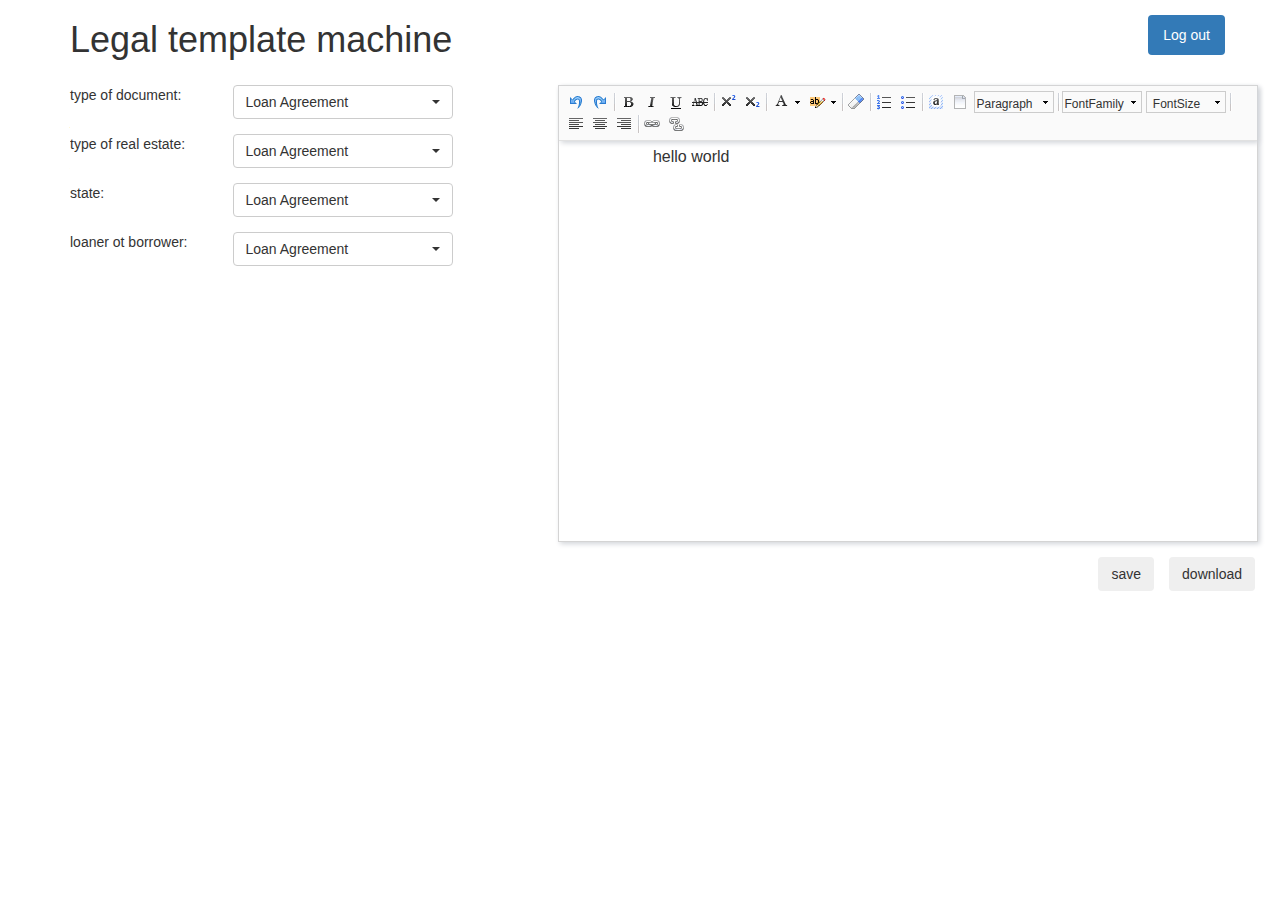
<file: index.html>
<!DOCTYPE HTML>
<html>
<head>
    <!--bootstrap css and js-->
    <link rel="stylesheet" href="https://maxcdn.bootstrapcdn.com/bootstrap/3.3.4/css/bootstrap.min.css">
    <link rel="stylesheet" href="select/dist/css/bootstrap-select.css">
    <script src="https://ajax.googleapis.com/ajax/libs/jquery/1.11.3/jquery.min.js"></script>
    <script src="https://maxcdn.bootstrapcdn.com/bootstrap/3.3.4/js/bootstrap.min.js"></script>
    <script src="select/dist/js/bootstrap-select.js"></script>

    <!--umeditor css and js-->
    <meta http-equiv="Content-Type" content="text/html; charset=utf-8"/>
    <link rel="stylesheet" href="themes/default/css/umeditor.css">
    <script src="third-party/jquery.min.js"></script>
    <script type="text/javascript" src="umeditor.config.js"></script>
    <script type="text/javascript" src="umeditor.js"></script>
    <script type="text/javascript" src="lang/en/en.js"></script>
    <script type="text/javascript">
        $(function(){
            window.um = UM.getEditor('container', {
                toolbar: ['undo redo | bold italic underline strikethrough | superscript subscript | forecolor backcolor | removeformat |',
                    'insertorderedlist insertunorderedlist | selectall cleardoc paragraph | fontfamily fontsize' ,
                    '| justifyleft justifycenter justifyright justifyjustify |',
                    'link unlink ']
            });
        });
    </script>
    <script type="text/javascript" src="FileSaver.min.js"></script>

</head>
<body>

<form>
    <div class="container">
        <div class="row" style="padding-bottom:15px">
                  <div class="header clearfix" style="padding-left:15px">
        <nav>
          <ul class="nav nav-pills pull-right">
            <li role="presentation" class="active" style="padding-top:15px"><a href="#">Log out</a></li>
          </ul>
        </nav>
        <h1>Legal template machine</h1>
      </div>
           
            
        </div>
        <div class = "row">
            <div class="col-md-4">
                    <div class="row" style="padding-bottom:15px">
                        <div class="col-md-5">type of document:</div>
                        <div class="col-md-7"><select class="selectpicker" id="documenttype" onchange="changeListener()">
                            <option>Loan Agreement</option>
                            <option>Ketchup</option>
                            <option>Relish</option>
                        </select></div>
                    </div>
                    <div class="row" style="padding-bottom:15px">
                        <div class="col-md-5">type of real estate:</div>
                        <div class="col-md-7"><select class="selectpicker" id="estatetype" onchange="changeListener()">
                            <option>Loan Agreement</option>
                            <option>Ketchup</option>
                            <option>Relish</option>
                        </select></div>
                    </div>
                    <div class="row" style="padding-bottom:15px">
                        <div class="col-md-5">state:</div>
                        <div class="col-md-7"><select class="selectpicker" id="location" onchange="changeListener()">
                            <option>Loan Agreement</option>
                            <option>Ketchup</option>
                            <option>Relish</option>
                        </select></div>
                    </div>
                    <div class="row">
                        <div class="col-md-5">loaner ot borrower:</div>
                        <div class="col-md-7"><select class="selectpicker" id="ifloaner" onchange="changeListener()">
                            <option>Loan Agreement</option>
                            <option>Ketchup</option>
                            <option>Relish</option>
                        </select></div>
                    </div>
            </div>
            <div class="col-md-1">

            </div>
            <div class="col-md-7">
                <script id="container" name="content" type="text/plain" style="width:700px;height:400px;">
                    hello world
                </script>
            </div>
            <div class="row">
    <ul class="nav navbar-nav navbar-right" style="padding-top:15px">
        <li><button class="btn" onclick="saveFunc()">save</button></li>
        <li><button class="btn" style="margin-left:15px">download</button></li>
</div>
        </div>
    </div>

        <!--<div class="col-md-2 col-md-offset-5">-->
            <!--<button class="btn btn-default" onclick="submitForm()">create a template</button>-->
        <!--</div>-->
</form>
<script type="text/javascript">

    function submitForm() {
        var documenttype = document.getElementById("documenttype").value;
        var estatetype = document.getElementById("estatetype").value;
        var location = document.getElementById("location").value;
        var ifloaner = document.getElementById("ifloaner").value;
    }
    function changeListener(){
        var documenttype = document.getElementById("documenttype").value;
        var estatetype = document.getElementById("estatetype").value;
        var location = document.getElementById("location").value;
        var ifloaner = document.getElementById("ifloaner").value;
        $.post( "test.php", { "documenttype": documenttype, "estatetype": estatetype,"location":location,"ifloaner":ifloaner},function(data){
            
        });

    }
    function saveFunc(){
        var name=prompt("Please type in the name","default")
        if (name!=null && name!=""){
            //保存函数
        }
    }
</script>




<script type="text/javascript">
    function insertText(){
        UM.getEditor('container').setContent("haha", true);
    }

    function getHtmlContent(){
        var content = UM.getEditor('container').getContent();
        var blob = new Blob([content], {type: "text/plain;charset=utf-8"});
        saveAs(blob, "try.html");
    }

    function print(){

    }
</script>

<div class="clear"></div>

</body>
</html>
</file>
<file: themes/default/css/umeditor.css>
.edui-container{
    position: relative;
    border: 1px solid #d4d4d4;
    box-shadow: 2px 2px 5px #d3d6da;
    background-color: #fff;
}
.edui-container .edui-toolbar{
    position: relative;
    width:auto;
    border-bottom: 1px solid #e1e1e1;
    box-shadow: 2px 2px 5px #d3d6da;
    background-color: #fafafa;
    z-index: 99999;
}
.edui-toolbar .edui-btn-toolbar{
    position: relative;
    padding: 5px;
}
.edui-container .edui-editor-body{
    background-color: #fff;
}
.edui-editor-body .edui-body-container{
}

.edui-editor-body .edui-body-container p{margin:5px 0;}
.edui-editor-body .edui-body-container{
    border:0;
    outline:none;
    cursor:text;
    padding:0 10px 0;
    overflow:auto;
    display:block;
    word-wrap:break-word;
    font-size:16px;
    font-family:sans-serif;
}
.edui-editor-body.focus{border:1px solid #5c9dff}
.edui-editor-body table{margin:10px 0 10px;border-collapse:collapse;display:table;}
.edui-editor-body td{padding: 5px 10px;border: 1px solid #DDD;}
.edui-editor-body iframe.mathquill-embedded-latex{
    border: 0px;
    padding: 0px;
    display: inline;
    margin: 0px;
    background: none;
    vertical-align: middle;
    width: 0px;
    height: 0px;
}
/*普通按钮*/
.edui-btn-toolbar .edui-btn{
    position: relative;
    display: inline-block;
    vertical-align: top;
    *display: inline;
    *zoom:1;
    width:auto;
    margin: 0 1px;
    padding:1px;
    border:none;
    background: none;
}
.edui-btn-toolbar .edui-btn .edui-icon{
    width: 20px;
    height: 20px;
    margin: 0;
    padding:0;
    background-repeat: no-repeat;
    background-image: url(../images/icons.png);
    background-image: url(../images/icons.gif) \9;
}

/*状态反射*/
.edui-btn-toolbar .edui-btn.edui-hover,
.edui-btn-toolbar .edui-btn.edui-active{
    background-color: #d5e1f2;
    padding: 0;
    border: 1px solid #a3bde3;
    _z-index: 1;
}
.edui-btn-toolbar .edui-btn.edui-disabled{
    opacity: 0.3;
    filter: alpha(opacity = 30);
}
.edui-btn-toolbar .edui-btn .edui-icon-source {
    background-position:-260px -0px;
}
.edui-btn-toolbar .edui-btn .edui-icon-undo {
    background-position: -160px 0;
}
.edui-btn-toolbar .edui-btn .edui-icon-redo {
    background-position: -100px 0;
}
.edui-btn-toolbar  .edui-btn .edui-icon-bold{
    background-position: 0 0;
}
.edui-btn-toolbar  .edui-btn .edui-icon-italic {
    background-position: -60px 0;
}
.edui-btn-toolbar  .edui-btn .edui-icon-underline  {
    background-position: -140px 0
}
.edui-btn-toolbar .edui-btn .edui-icon-strikethrough {
    background-position: -120px 0;
}

.edui-btn-toolbar .edui-btn .edui-icon-superscript {
    background-position: -620px 0;
}
.edui-btn-toolbar .edui-btn .edui-icon-subscript {
    background-position:  -600px 0;
}
.edui-btn-toolbar .edui-btn .edui-icon-font, .edui-btn-toolbar .edui-btn .edui-icon-forecolor {
    background-position: -720px 0;
}

.edui-btn-toolbar .edui-btn .edui-icon-backcolor {
    background-position: -760px 0;
}

.edui-btn-toolbar .edui-btn .edui-icon-insertorderedlist {
    background-position: -80px 0;
}
.edui-btn-toolbar .edui-btn .edui-icon-insertunorderedlist {
    background-position:   -20px 0;
}
.edui-btn-toolbar .edui-btn .edui-icon-selectall {
    background-position: -400px -20px;
}
.edui-btn-toolbar .edui-btn .edui-icon-cleardoc {
    background-position: -520px 0;
}
.edui-btn-toolbar .edui-btn .edui-icon-paragraph {
    background-position: -140px 0;
}

.edui-btn-toolbar .edui-btn .edui-icon-fontfamily {
    background-position: -140px 0;
}

.edui-btn-toolbar .edui-btn .edui-icon-fontsize {
    background-position: -140px 0;
}

.edui-btn-toolbar .edui-btn .edui-icon-justifyleft {
    background-position: -460px 0;
}

.edui-btn-toolbar .edui-btn .edui-icon-justifycenter {
    background-position: -420px 0;
}

.edui-btn-toolbar .edui-btn .edui-icon-justifyright {
    background-position:-480px 0;
}

.edui-btn-toolbar .edui-btn .edui-icon-justifyjustify {
    background-position: -440px 0;
}

.edui-btn-toolbar .edui-btn .edui-icon-link {
    background-position: -500px 0;
}

.edui-btn-toolbar .edui-btn .edui-icon-unlink {
    background-position: -640px 0;
}

.edui-btn-toolbar .edui-btn .edui-icon-image {
    background-position: -380px 0;
}

.edui-btn-toolbar .edui-btn .edui-icon-emotion {
    background-position: -60px -20px;
}
.edui-btn-toolbar .edui-btn .edui-icon-video {
    background-position: -320px -20px;
}

.edui-btn-toolbar .edui-btn .edui-icon-map {
    background-position:  -40px -40px;
}

.edui-btn-toolbar .edui-btn .edui-icon-gmap {
    background-position:  -260px -40px;
}
.edui-btn-toolbar .edui-btn .edui-icon-horizontal {
    background-position: -360px 0;
}

.edui-btn-toolbar .edui-btn .edui-icon-print {
    background-position: -440px -20px;
}
.edui-btn-toolbar .edui-btn .edui-icon-preview {
    background-position: -420px -20px;
}

.edui-btn-toolbar .edui-btn-fullscreen{
    float:right;
}
.edui-btn-toolbar .edui-btn .edui-icon-fullscreen {
    background-position: -100px -20px;
}

.edui-btn-toolbar .edui-btn .edui-icon-removeformat {
    background-position: -580px 0;
}
.edui-btn-toolbar .edui-btn .edui-icon-drafts {
    background-position: -560px 0;
}
.edui-btn-toolbar .edui-btn .edui-icon-formula {
    background-position: -80px -20px;
}
.edui-btn-toolbar .edui-splitbutton{
    position: relative;
    display: inline-block ;
    vertical-align: top;
    *display: inline ;
    *zoom:1;
    margin:0 2px;
}
.edui-splitbutton .edui-btn{
    margin: 0;
}
.edui-splitbutton .edui-caret{
    position: relative;
    display: inline-block ;
    vertical-align: top;
    *display: inline ;
    *zoom:1;
    width: 8px;
    height: 20px;
    background: url(../images/icons.png) -741px 0;
    _background: url(../images/icons.gif) -741px 0;
}

.edui-btn-toolbar .edui-splitbutton,
.edui-btn-toolbar .edui-splitbutton{
    _border: none;
}

/*状态反射*/
.edui-btn-toolbar .edui-splitbutton.edui-hover .edui-btn{
    background-color: #d5e1f2;
}

.edui-btn-toolbar .edui-splitbutton.edui-disabled{
    opacity: 0.3;
    filter: alpha(opacity = 30);
}
.edui-btn-toolbar .edui-splitbutton.edui-disabled .edui-caret{
    opacity: 0.3 \0;
    filter: alpha(opacity = 30)\0;
}


.edui-btn-toolbar .edui-combobox{
    border: 1px solid #CCC;
    padding:0;
    margin:0 2px;
    line-height: 20px;
}
.edui-combobox .edui-button-label{
    position: relative;
    display: inline-block;
    vertical-align: top;
    *display: inline ;
    *zoom:1;
    width:60px;
    height:20px;
    line-height: 20px;
    padding: 2px;
    margin: 0;
    font-size: 12px;
    text-align: center;
    cursor: default;
}
.edui-combobox  .edui-button-spacing{
    position: relative;
    display: inline-block ;
    vertical-align: top;
    *display: inline ;
    *zoom:1;
    height:20px;
    margin: 0;
    padding:0 3px;
}
.edui-combobox .edui-caret{
    position: relative;
    display: inline-block ;
    vertical-align: top;
    *display: inline ;
    *zoom:1;
    height:20px;
    width: 12px;
    margin: 0;
    padding: 0;
    background: url(../images/icons.png) -741px 0;
    _background: url(../images/icons.gif) -741px 0;
}
.edui-btn-toolbar .edui-combobox.edui-disabled{
    opacity: 0.2;
    filter: alpha(opacity = 20);
}
.edui-btn-toolbar .edui-combobox.edui-disabled .edui-button-label,
.edui-btn-toolbar .edui-combobox.edui-disabled .edui-caret{
    opacity: 0.2 \0;
    filter: alpha(opacity = 20)\0;
}
.edui-combobox-menu{
    position: absolute;
    top: 100%;
    left: 0;
    display: none;
    list-style: none;
    text-decoration: none;
    margin: 0;
    padding:5px;
    background-color: #ffffff;
    border: 1px solid #ccc;
    font-size: 12px;
    box-shadow: 2px 2px 5px #d3d6da;
    min-width: 160px;
    _width: 160px;
}

.edui-combobox-menu .edui-combobox-item {
    display: block;
    border: 1px solid white;
}

.edui-combobox-menu .edui-combobox-item-label {
    height: 25px;
    line-height: 25px;
    display: inline-block;
    _display: inline;
    _zoom: 1;
    margin-left: 10px;
}

.edui-combobox-menu .edui-combobox-item:hover, .edui-combobox-menu .edui-combobox-stack-item:hover, .edui-combobox-menu .edui-combobox-item-hover {
    background-color: #d5e1f2;
    padding: 0;
    border: 1px solid #a3bde3;
}

.edui-combobox-menu .edui-combobox-item .edui-combobox-icon {
    display: inline-block;
    *zoom: 1;
    *display: inline;
    width: 24px;
    height: 25px;
    background: red;
    vertical-align: bottom;
    background: url(../images/ok.gif) no-repeat 1000px 1000px;
}

.edui-combobox-menu .edui-combobox-checked .edui-combobox-icon {
    background-position: 10px 7px;
}


.edui-combobox-menu .edui-combobox-item-separator {
    min-width: 160px;
    height: 1px;
    line-height: 1px;
    overflow: hidden;
    background: #d3d3d3;
    margin: 5px 0;
    *margin-top: -8px;
}

/* 字体样式校正 */

.edui-combobox-fontsize .edui-combobox-item-0.edui-combobox-checked .edui-combobox-icon {
    background-position: 10px 7px;
}

.edui-combobox-fontsize .edui-combobox-item-1.edui-combobox-checked .edui-combobox-icon {
    background-position: 10px 7px;
}

.edui-combobox-fontsize .edui-combobox-item-2.edui-combobox-checked .edui-combobox-icon {
    background-position: 10px 7px;
}

.edui-combobox-fontsize .edui-combobox-item-3.edui-combobox-checked .edui-combobox-icon {
    background-position: 10px 7px;
}

/* 24 */
.edui-combobox-fontsize .edui-combobox-item-4 .edui-combobox-item-label {
    height: 27px;
    line-height: 27px;
}

.edui-combobox-fontsize .edui-combobox-item-4.edui-combobox-checked .edui-combobox-icon {
    background-position: 10px 5px;
}

/* 32 */
.edui-combobox-fontsize .edui-combobox-item-5 .edui-combobox-item-label {
    height: 31px;
    line-height: 31px;
}

.edui-combobox-fontsize .edui-combobox-item-5.edui-combobox-checked .edui-combobox-icon {
    background-position: 10px 4px;
}


/* 48 */
.edui-combobox-fontsize .edui-combobox-item-6 .edui-combobox-item-label {
    height: 47px;
    line-height: 47px;
}

/*.edui-combobox-fontsize .edui-combobox-item-6 .edui-combobox-icon {*/
    /*height: 25px;*/
    /*margin-bottom: 11px;*/
/*}*/

/*.edui-combobox-fontsize .edui-combobox-item-6.edui-combobox-checked .edui-combobox-icon {*/
    /*background-position: 10px 7px;*/
/*}*/


/* 段落样式校正 */
/* h1 */
.edui-combobox-paragraph .edui-combobox-item-1 .edui-combobox-item-label {
    font-size: 32px;
    height: 36px;
    line-height: 36px;
}

.edui-combobox-paragraph .edui-combobox-item-1 .edui-combobox-icon {
    height: 25px;
    margin-bottom: 5px;
}

.edui-combobox-paragraph .edui-combobox-item-1.edui-combobox-checked .edui-combobox-icon {
    background-position: 10px 7px;
}

/* h2 */
.edui-combobox-paragraph .edui-combobox-item-2 .edui-combobox-item-label {
    font-size: 28px;
    height: 27px;
    line-height: 27px;
}

.edui-combobox-paragraph .edui-combobox-item-2 .edui-combobox-icon {
    margin-bottom: 5px;
}

.edui-combobox-paragraph .edui-combobox-item-2.edui-combobox-checked .edui-combobox-icon {
    background-position: 10px 10px;
}

/* h3 */
.edui-combobox-paragraph .edui-combobox-item-3 .edui-combobox-item-label {
    font-size: 24px;
    height: 25px;
    line-height: 25px;
}

.edui-combobox-paragraph .edui-combobox-item-3 .edui-combobox-icon {
    height: 25px;
    margin-bottom: 5px;
}

.edui-combobox-paragraph .edui-combobox-item-3.edui-combobox-checked .edui-combobox-icon {
    background-position: 10px 11px;
}

/* h4 */
.edui-combobox-paragraph .edui-combobox-item-4 .edui-combobox-item-label {
    font-size: 18px;
    height: 25px;
    line-height: 25px;
}

.edui-combobox-paragraph .edui-combobox-item-4.edui-combobox-checked .edui-combobox-icon {
    background-position: 10px 6px;
}

/* h5 */
.edui-combobox-paragraph .edui-combobox-item-5 .edui-combobox-item-label {
    font-size: 16px;
}

/* h6 */
.edui-combobox-paragraph .edui-combobox-item-6 .edui-combobox-item-label {
    font-size: 12px;
}
.edui-modal {
    position: fixed;
    _position: absolute;
    top: 10%;
    left: 50%;
    border: 1px solid #acacac;
    box-shadow: 2px 2px 5px #d3d6da;
    background-color: #ffffff;
    outline: 0;
}
.edui-modal-header {
    padding: 5px 10px;
    border-bottom: 1px solid #eee;
}
.edui-modal-header .edui-close {
    float: right;
    width:20px;
    height:20px;
    margin-top: 2px;
    padding: 1px;
    border: 0;
    background: url("../images/close.png") no-repeat center center;
    cursor: pointer;
}
.edui-modal-header .edui-close.edui-hover {
    background-color: #d5e1f2;
    padding:0;
    border: 1px solid #a3bde3;
}
.edui-modal-header .edui-title {
    margin: 0;
    line-height: 25px;
    font-size: 20px;
}
.edui-modal-body {
    position: relative;
    max-height: 400px;
    font-size: 12px;
    overflow-y: auto;
}
.edui-modal-footer {
    float: right;
    padding: 5px 15px 15px;
    overflow: hidden;
}
.edui-modal-footer .edui-btn {
    float: left;
    height: 24px;
    width: 96px;
    margin: 0 10px;
    background-color: #ffffff;
    padding: 0;
    border: 1px solid #ababab;
    font-size: 12px;
    line-height: 24px;
    text-align: center;
    cursor: pointer;
}
.edui-modal-footer .edui-btn.edui-hover{
    background-color: #d5e1f2;
    border: 1px solid #a3bde3;
}
.edui-modal-backdrop{
    opacity: 0.5;
    filter: alpha(opacity=50);
    position: fixed;
    top: 0;
    right: 0;
    bottom: 0;
    left: 0;
    background-color: #c6c6c6;
}

.edui-modal .edui-modal-tip {
    color: red;
    position: absolute;
    bottom: 10px;
    left: 10px;
    height: 30px;
    line-height: 30px;
    display: none;
}
/*图片上传*/
.edui-dialog-image-body {
    width: 700px;
    height: 400px;
}
/*插入视频*/
.edui-dialog-video-body{
    width: 600px;
    height: 350px;
}
/*谷歌地图*/
.edui-dialog-gmap-body{
    width:550px;
    height: 400px;
}

/*百度地图*/
.edui-dialog-map-body{
    width:580px;
    height: 400px;
}

/*链接*/
.edui-dialog-link-body{
    width:400px;
    height:200px;
}
.edui-popup{
    display: none;
    background: url('../images/pop-bg.png') repeat #fff;
    padding: 2px;
}
.edui-popup .edui-popup-body{
    border: 1px solid #bfbfbf;
    background-color: #fff;
}
.edui-popup .edui-popup-caret{
    width: 21px;
    height: 11px;
}
.edui-popup .edui-popup-caret.up{
    background:url('../images/caret.png') no-repeat 0 0;
}
.edui-popup .edui-popup-caret.down{
    background:url('../images/caret.png') no-repeat 0 0;
}


.edui-tab-nav {
    margin: 0;
    padding:0;
    border-bottom: 1px solid #ddd;
    list-style: none;
    height:30px;
}
.edui-tab-nav .edui-tab-item {
    float:left;
    margin-bottom: -1px;
    margin-top: 1px;
    margin-top: 0\9;
}
.edui-tab-nav .edui-tab-item .edui-tab-text{
    display: block;
    padding:8px 12px;
    border: 1px solid transparent;
    color: #0088cc;
    text-decoration: none;
    outline: 0;
    _border:1px solid #fff ;
    cursor: pointer;
}
.edui-tab-nav .edui-tab-item .edui-tab-text:FOCUS {
    outline: none;
}
.edui-tab-nav .edui-tab-item.edui-active  .edui-tab-text{
    border: 1px solid #ddd;
    border-bottom-color: transparent;
    background-color: #fff;
    padding:8px 12px;
    color: #555555;
    cursor: default;
}
.edui-tab-content .edui-tab-pane{
    padding: 1px;
    position: relative;
    display: none;
    background-color: #fff;
    clear: both;
}
.edui-tab-content .edui-tab-pane.edui-active{
    display: block;
}


.edui-btn-toolbar .edui-tooltip{
    position: absolute;
    padding: 5px 0;
    display: none;
    /*opacity: 0.8;*/
    /*filter: alpha(opacity=80);*/
    z-index: 99999;
}
.edui-tooltip .edui-tooltip-arrow{
    position: absolute;
    top: 0;
    _top: -2px;
    left: 50%;
    width: 0;
    height: 0;
    padding: 0;
    font-size:0;
    margin-left: -5px;
    border-color: transparent;
    border-style: dashed dashed solid dashed;
    border-bottom-color: #000000;
    border-width: 0 5px 5px;
    background: transparent;
}
.edui-tooltip .edui-tooltip-inner{
    padding: 6px;
    color: #ffffff;
    text-align: center;
    text-decoration: none;
    font-size: 10px;
    background-color: #000000;
    white-space: nowrap;
    line-height: 12px;
}
.edui-splitbutton-color-label {
    width: 16px;
    height: 3px;
    position: absolute;
    bottom: 2px;
    left: 50%;
    margin-left: -8px;
    overflow: hidden;
    line-height: 3px;
}
.edui-popup .edui-colorpicker {
    margin: 10px;
    font-size: 12px;
}
.edui-colorpicker .edui-colorpicker-topbar{
    height: 27px;
    width: 200px;
    overflow: hidden;
}
.edui-colorpicker .edui-colorpicker-topbar .edui-colorpicker-preview{
    height: 20px;
    border: 1px inset black;
    margin-left: 1px;
    width: 128px;
    float: left;
}
.edui-colorpicker .edui-colorpicker-topbar .edui-colorpicker-nocolor{
    float: right;
    margin-right: 1px;
    font-size: 12px;
    line-height: 14px;
    height: 14px;
    border: 1px solid #333;
    padding: 3px 5px;
    cursor: pointer;
}
.edui-colorpicker table{
    border-collapse: collapse;
    border-spacing: 2px;
}
.edui-colorpicker tr.edui-colorpicker-firstrow{
    height: 30px;
}
.edui-colorpicker table td{
    padding: 0 2px;
}
.edui-colorpicker table td .edui-colorpicker-colorcell{
    display: block;
    text-decoration: none;
    color: black;
    width: 14px;
    height: 14px;
    margin: 0;
    cursor: pointer;
}
.edui-toolbar .edui-separator{
    width: 2px;
    height: 20px;
    padding: 1px 2px;
    background: url(../images/icons.png) -179px 1px;
    background: url(../images/icons.gif) -179px 1px \9;
    display: inline-block ;
    vertical-align: top;
    *display: inline ;
    *zoom:1;
    border:none;

}
</file>
